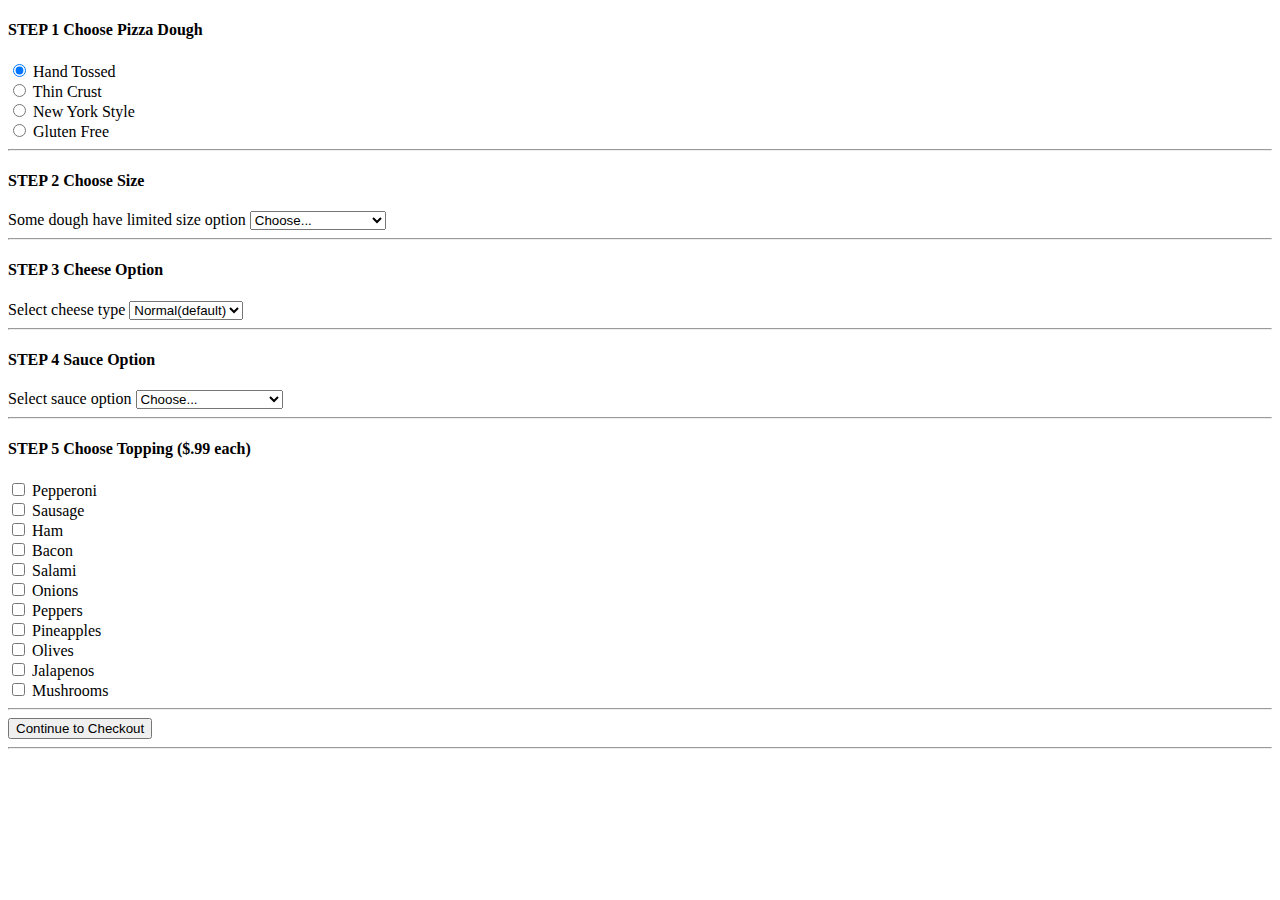
<file: js/home.html>
<!DOCTYPE html>
<html lang="en">
<head>
    <meta charset="UTF-8">
    <meta name="viewport" content="width=device-width, initial-scale=1.0">
    <title>test</title>
    <link rel="canonical" href="https://getbootstrap.com/docs/4.4/examples/checkout/">
    <link rel="stylesheet" href="https://stackpath.bootstrapcdn.com/font-awesome/4.7.0/css/font-awesome.min.css">      
    <!--<link rel="stylesheet" href="https://stackpath.bootstrapcdn.com/bootstrap/4.4.1/css/bootstrap.min.css" integrity="sha384-Vkoo8x4CGsO3+Hhxv8T/Q5PaXtkKtu6ug5TOeNV6gBiFeWPGFN9MuhOf23Q9Ifjh" crossorigin="anonymous">-->
</head>
<body>

    <form id="custom-pizza">
        <h4 class="mb-3">STEP 1 Choose Pizza Dough</h4>

        <div >
            <div class="custom-control custom-radio">
              <input id="handtossed" name="doughOption" type="radio" class="custom-control-input" value="" checked required>
              <label class="custom-control-label" for="doughOption1">Hand Tossed</label>
            </div>
            <div class="custom-control custom-radio">
              <input id="thincrust" name="doughOption" type="radio" class="custom-control-input" value="" required>
              <label class="custom-control-label" for="doughOption2">Thin Crust</label>
            </div>
            <div class="custom-control custom-radio">
              <input id="newyork" name="doughOption" type="radio" class="custom-control-input" value="" required>
              <label class="custom-control-label" for="doughOption3">New York Style</label>
            </div>
            <div class="custom-control custom-radio">
                <input id="glutenfree" name="doughOption" type="radio" class="custom-control-input" value="" required>
                <label class="custom-control-label" for="doughOption4">Gluten Free</label>
              </div>
          </div>

        <hr class="mb-4">

        <h4 class="mb-3">STEP 2 Choose Size</h4>  
        <label for="size">Some dough have limited size option </label>
            <select class="custom-select d-block w-100" id="sizeoption" required>
            <option value="">Choose...</option>
            <option id="handtossed-s">Small $9.99</option>
            <option id="handtossed-m">Medium $12.99</option>
            <option id="handtossed-l">Large $14.99</option>
            <option id="thincrust-m">Medium $11.99</option>
            <option id="thincrust-l">Large $13.99</option>
            <option id="newyork-l">Large $16.99</option>
            <option id="newyork-xl">Extra Large $19.99</option>
            <option id="glutenfree-s">Small $10.99</option>

            </select>
            <hr class="mb-4">

        <h4 class="mb-3">STEP 3 Cheese Option</h4>
        <label for="Cheese">Select cheese type</label>
            <select class="custom-select d-block w-100" id="cheeseoption" required>
            <option value="">Choose...</option>
            <option id="cheese-light">Light </option>
            <option id="cheese-default" hidden selected>Normal(default)  </option>
            <option id="cheese-extra">Extra +$2.99</option>
            <option id="cheese-double">Double +$3.99</option>
            </select>
            <hr class="mb-4">

        <h4 class="mb-3">STEP 4 Sauce Option</h4>
        <label for="Sauce">Select sauce option</label>
            <select class="custom-select d-block w-100" id="sauceoption" required>
            <option value="">Choose...</option>
            <option id="sauce-regular">Regular Tomato </option>
            <option id="sauce-hearty">Hearty Tomato +$.99  </option>
            <option id="sauce-bbq">BBQ Sauce +$1.99</option>
            
            </select>
            <hr class="mb-4">

        <h4 class="mb-3">STEP 5 Choose Topping ($.99 each)</h4>
    <div class="row">
                <div class="col-md-5 mb-3">
                        <div class="custom-control custom-checkbox">
                            <input type="checkbox" class="custom-control-input" id="topping">
                            <label class="custom-control-label" for="Topping1">Pepperoni</label>
                        </div>
                        <div class="custom-control custom-checkbox">
                            <input type="checkbox" class="custom-control-input" id="topping">
                            <label class="custom-control-label" for="Topping2">Sausage</label>
                        </div>
                        <div class="custom-control custom-checkbox">
                            <input type="checkbox" class="custom-control-input" id="topping">
                            <label class="custom-control-label" for="Topping3">Ham</label>
                        </div>
                        <div class="custom-control custom-checkbox">
                            <input type="checkbox" class="custom-control-input" id="topping">
                            <label class="custom-control-label" for="Topping4">Bacon</label>
                        </div>
                        <div class="custom-control custom-checkbox">
                            <input type="checkbox" class="custom-control-input" id="topping">
                            <label class="custom-control-label" for="Topping5">Salami</label>
                        </div>
                        <div class="custom-control custom-checkbox">
                            <input type="checkbox" class="custom-control-input" id="topping">
                            <label class="custom-control-label" for="Topping6">Onions</label>
                        </div>

                </div>
                <div class="col-md-5 mb-3">
                    <div class="custom-control custom-checkbox">
                        <input type="checkbox" class="custom-control-input" id="topping">
                        <label class="custom-control-label" for="Topping7">Peppers</label>
                    </div>
                    <div class="custom-control custom-checkbox">
                        <input type="checkbox" class="custom-control-input" id="topping">
                        <label class="custom-control-label" for="Topping8">Pineapples</label>
                    </div>
                    <div class="custom-control custom-checkbox">
                        <input type="checkbox" class="custom-control-input" id="topping">
                        <label class="custom-control-label" for="Topping9">Olives</label>
                    </div>
                    <div class="custom-control custom-checkbox">
                        <input type="checkbox" class="custom-control-input" id="topping">
                        <label class="custom-control-label" for="Topping10">Jalapenos</label>
                    </div>
                    <div class="custom-control custom-checkbox">
                        <input type="checkbox" class="custom-control-input" id="topping">
                        <label class="custom-control-label" for="Topping11">Mushrooms</label>
                    </div>
            </div>
    </div>
    <hr class="mb-4">
        
        <button class="btn btn-primary btn-lg btn-block" type="submit" id="custom-pizza">Continue to Checkout</button>
        <hr class="mb-4"><br>
</form>

    
</body>
</html>
</file>
